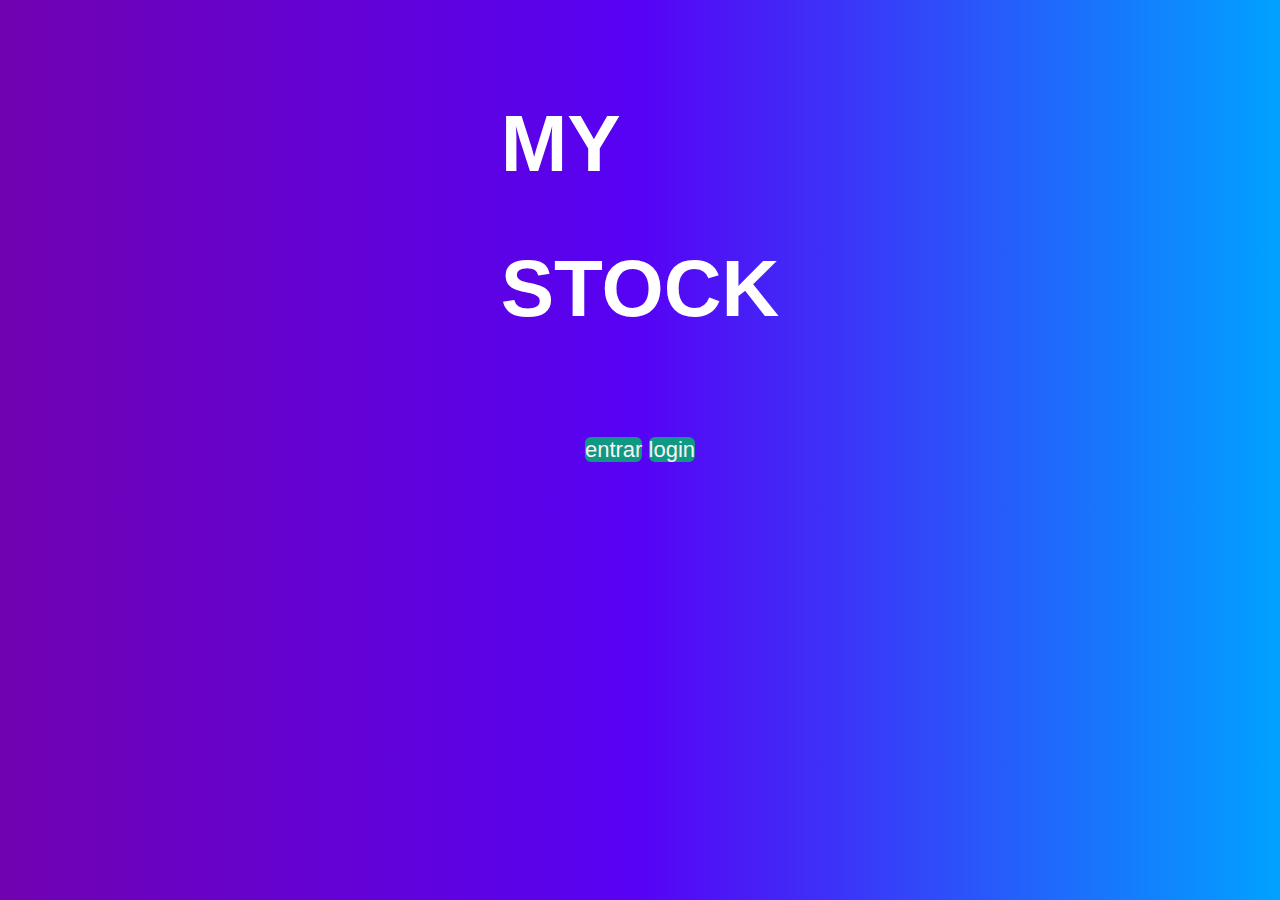
<file: pages_html/index.html>
<!DOCTYPE html>
<html lang="pt-br">
<head>
    <meta charset="UTF-8">
    <meta http-equiv="X-UA-Compatible" content="IE=edge">
    <meta name="viewport" content="width=device-width, initial-scale=1.0">
    <link rel="stylesheet"  type="text/css" href="/pages_css/index.css"/>
    <title>My Stock</title>
</head>
<body>
<div class="index">
    <div id="title">
        <h1>My</h1>
        <H1>Stock</H1>
    </div>
    <div id="button">
        <a id="a1" href="#">entrar</a>
        <a id="a2" href="form.html">login</a>
    </div>
</div>
</body>
</html>
</file>
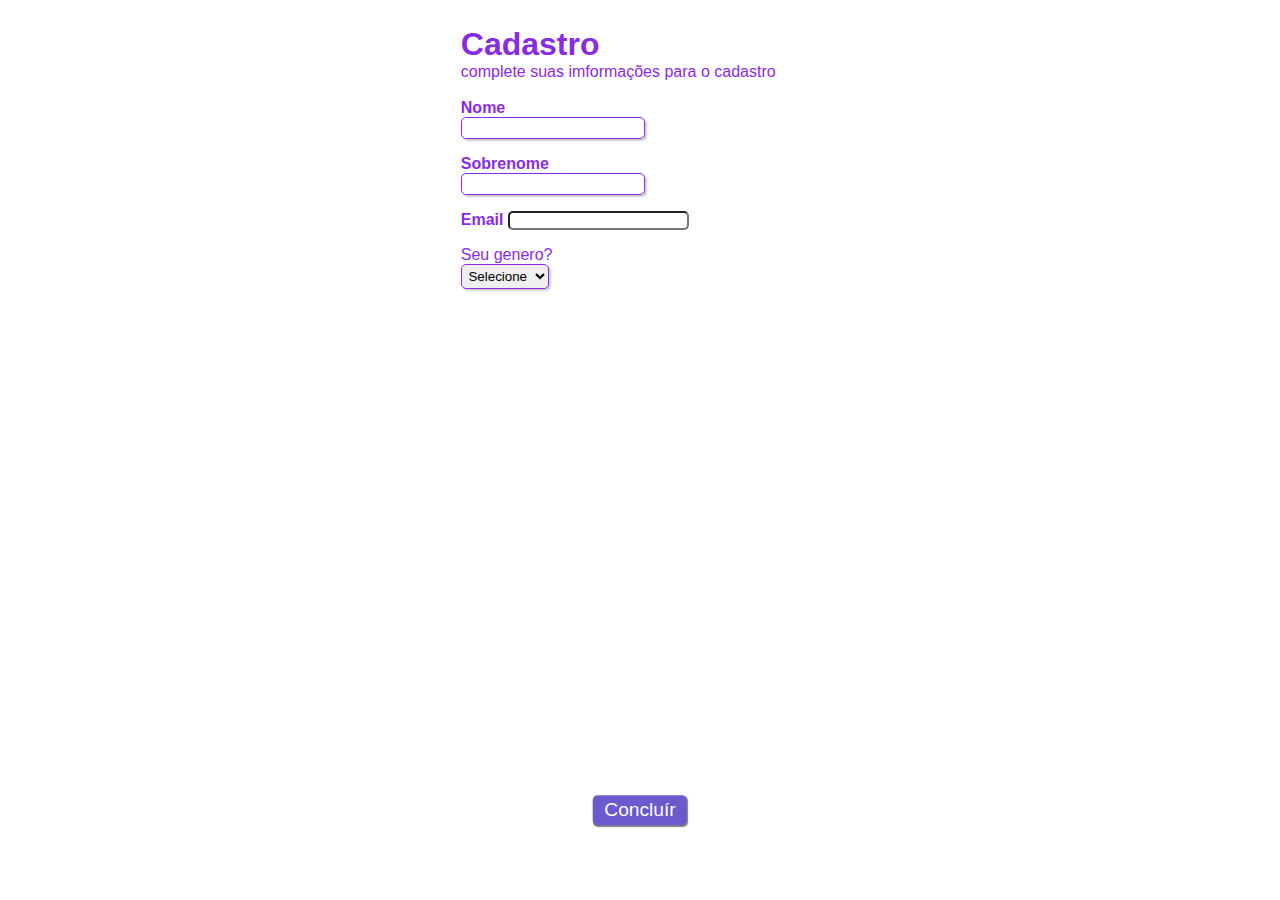
<file: pages_html/form.html>
<!DOCTYPE html>
<html lang="pt-br">
<head>
    <meta charset="UTF-8">
    <meta http-equiv="X-UA-Compatible" content="IE=edge">
    <meta name="viewport" content="width=device-width, initial-scale=1.0">
    <link rel="stylesheet"  type="text/css" href="/pages_css/form.css"/>
    <title>formulario</title>
</head>
<body>
    <div>
        <h1 id="Titulo">Cadastro</h1>
        <p id="info">complete suas imformações para o cadastro</p>
        <br>
    </div>

    <form>
        <fieldset>
            <div class="grupo">
                <label for="nome"><strong> Nome</strong></label>
                <input type="text" name="nome" id="nome" required>
            </div>

            <div class="grupo">
                <label for="sobrenome"><strong>Sobrenome</strong></label>
                <input type="text" name="sobrenome" id="sobrenome" required>
            </div>
        </fieldset>

        <div class="grupo">
            <labe for="email"><strong>Email</strong></label>
            <input type="email" name="email" id="email" required>
        </div>

        <div class="grupo">
            <label for="genero">Seu genero?</label>
            <select name="genero" id="genero">
                <option selected disabled value="">Selecione</option>
                <option>Masculino</option>
                <option>Feminino</option>
                <option>Outros</option>
            </select>
        </div>

        <button class="botao" type="submit">Concluír</button>

    </form>
</body>
</html>
</file>
<file: pages_css/index.css>
body{
    margin: 0;
    padding: 0;
}

.index{
    position: absolute;
    width: 100%;
    height: 100%;
    overflow: hidden;
    background: linear-gradient(90deg, rgb(113, 2, 177), rgb(87, 2, 245), rgb(0, 162, 255) 100%);
}

#title{
    font-family: Arial, Helvetica, sans-serif;
    position: absolute;
    top: 24%;
    left: 50%;
    transform: translate(-50%,-50%);
    font-size: 40px;
    font-weight: bold;
    color: #fff;
    text-transform: uppercase;
}

#button{
    position: absolute;

    font-family: sans-serif;
    font-size: 22px;
    top: 50%;
    left: 50%;
    transform: translate(-50%,-50%);
}

a:link {
    border: 1px;
    border-radius: 6px;
    background: #01b86cd2;
    color:#faf4f4;
    text-decoration:none;
}

a:hover {
    transition: .3s;
    color:#f8f1f1;
    background: none;
  }

  #a1:hover{
      border: 4px solid #01b86cd2;
  }

  #a2:hover{
    border: 4px solid #01b86cd2;
}
</file>
<file: pages_css/form.css>
*{
    margin: 0;
    padding: 0;
}

#titulo{
    font-family: sans-serif;
    color: blueviolet;
    margin-left: 10%;
}

#text{
    font-family: sans-serif;
    color: blueviolet;
    margin-left: 7%;
}

fieldset{
    border: 0;
}

body{
    background-color: white;
    font-family: sans-serif;
    color: blueviolet;
    margin-left: 36%;
    margin-top: 2%;
    justify-content: center;
}

input, select, textarea, button{
    border-radius: 5px;
}

.grupo{
    margin-bottom: 1em;
}

.grupo label{
    margin-bottom: 0,2em;
    color: blueviolet;
    display: block;
}

fieldset.grupo{
    float: left;
    margin-right: 1em;
}

.grupo input[type="text"], .grupo[type="email"], .grupo select, .grupo textarea{
    padding: 0.2em;
    border: 1px solid blueviolet;
    box-shadow: 2px 2px 2px rgb(0,0,0,0.2);
    display: block;
}

.grupo select option{
    padding: 1em;
}

.grupo input:focus, .grupo select:focus .grupo textarea:focus{
    background: seashell;
}

.botao{
    font-size: 1.2em;
    background: slateblue;
    border: 0;
    margin-bottom: 1em;
    color: #ffffff;
    padding: 0.2em 0.6em;
    box-shadow:  2px 2px 2px rgb(0,0,0,0.2);
    box-shadow:  1px 1px 1px rgb(0,0,0,0.5);
    position: absolute;
    top: 90%;
    left: 50%;
    margin-right: -50%;
    transform: translate(-50%, -50%);
}
</file>
